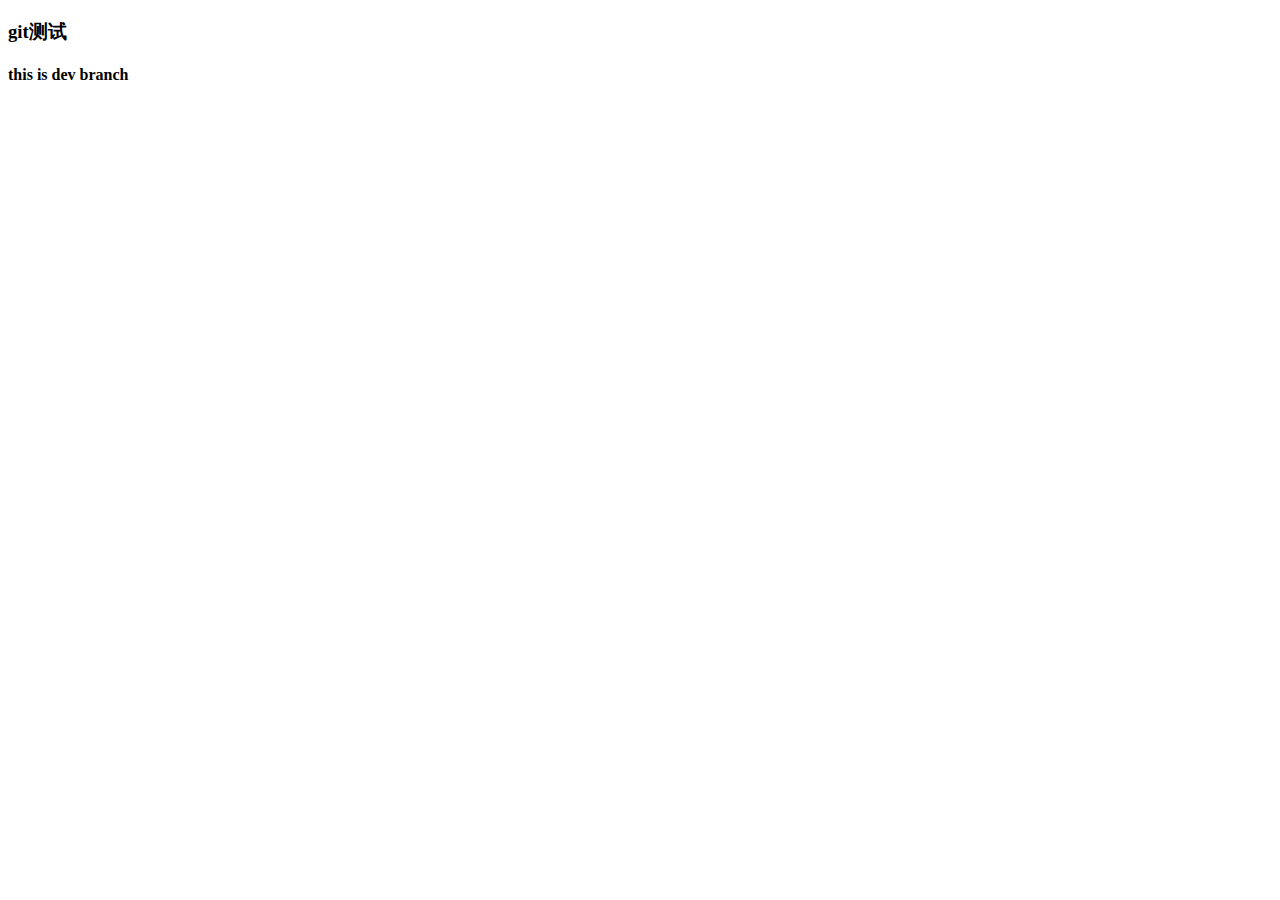
<file: index.html>
<!DOCTYPE html>
<html lang="en">
<head>
    <meta charset="UTF-8">
    <meta name="viewport" content="width=device-width, initial-scale=1.0">
    <meta http-equiv="X-UA-Compatible" content="ie=edge">
    <title>Document</title>
    <link rel="stylesheet" href="./index.css">
</head>
<body>
    <h3>git测试</h3>
    <h4>this is dev branch </h4>
</body>
</html>
</file>
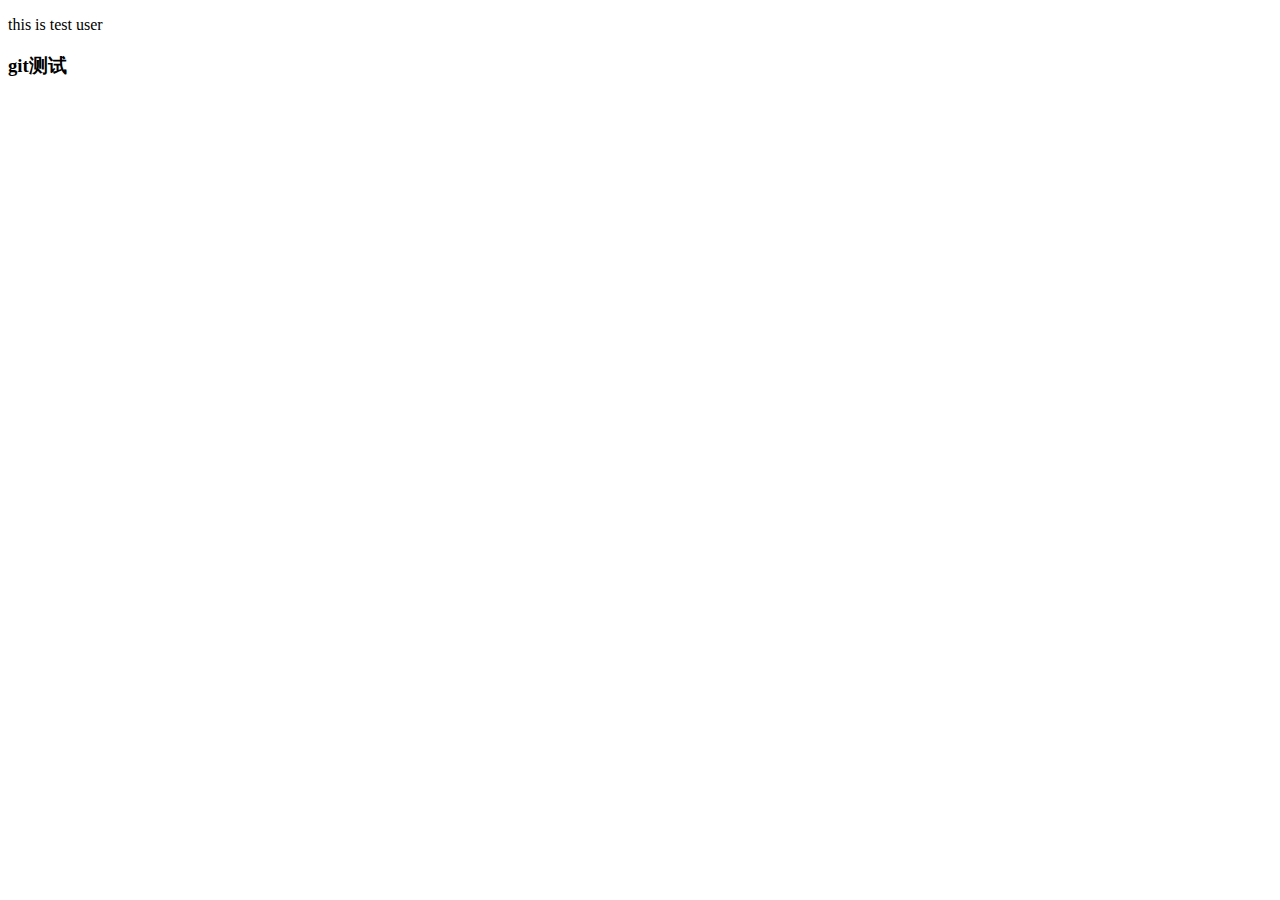
<file: index copy 2.html>
<!DOCTYPE html>
<html lang="en">
<head>
    <meta charset="UTF-8">
    <meta name="viewport" content="width=device-width, initial-scale=1.0">
    <meta http-equiv="X-UA-Compatible" content="ie=edge">
    <title>Document</title>
    <link rel="stylesheet" href="./index.css">
</head>
<body>
    <p>this is test user</p>
    <h3>git测试</h3>
</body>
</html>
</file>
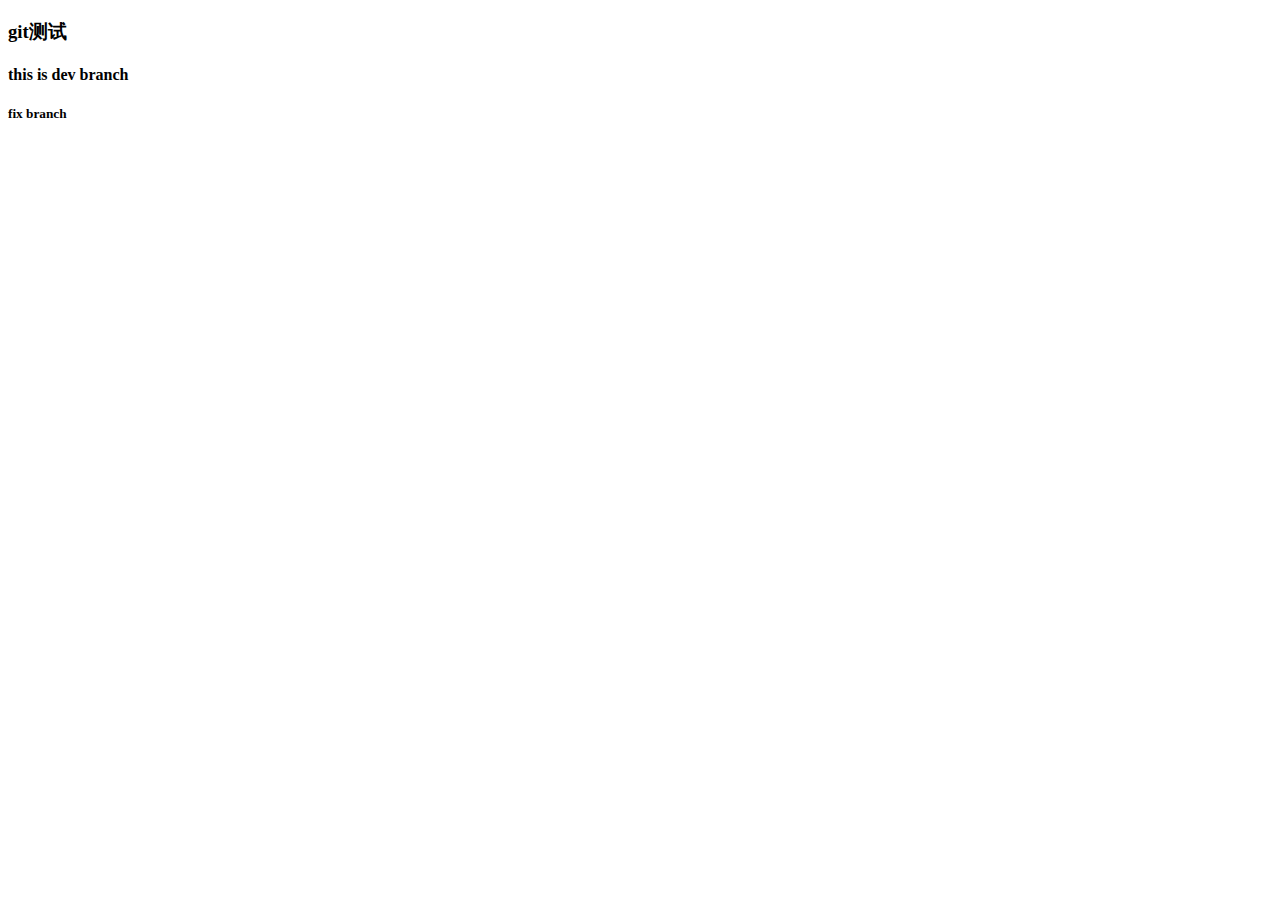
<file: index1.html>
<!DOCTYPE html>
<html lang="en">
<head>
    <meta charset="UTF-8">
    <meta name="viewport" content="width=device-width, initial-scale=1.0">
    <meta http-equiv="X-UA-Compatible" content="ie=edge">
    <title>Document</title>
    <link rel="stylesheet" href="./index.css">
</head>
<body>
    <h3>git测试</h3>

    <h4>this is dev branch </h4>
    <h5>fix branch</h5>
</body>
</html>
</file>
<file: index.css>
h3{
    margin: 100 auto;
}
</file>
